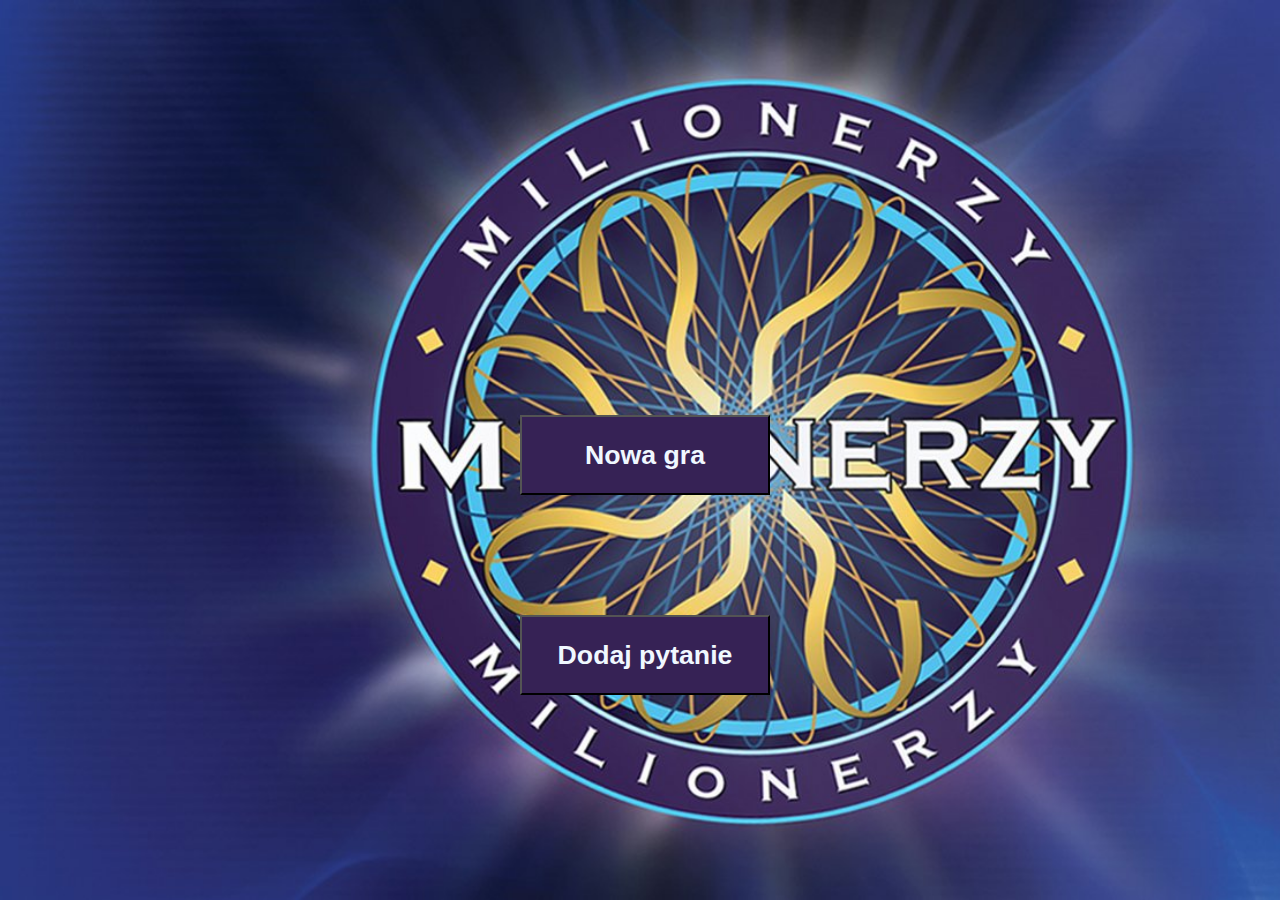
<file: src/main/resources/templates/index.html>
<!DOCTYPE html>
<html lang="pl" xmlns:th="http://www.thymeleaf.org">
<head>
    <meta charset="UTF-8">
    <link rel="shortcut icon" href="img/favicon.ico">
    <link rel="stylesheet" type="text/css" href="../static/css/index.css" th:href="@{/css/index.css}">
    <title>Milionerzy 2021</title>
</head>
<body>
<div class="center">
    <form action="#" th:action="@{/game}" method="post">
<button class="center-button" th:name="newGame" th:value="'true'"><h1>Nowa gra</h1></button>
    </form>
    <form action="#" th:action="@{/add}" method="post">
<button class="center-button"> <h1>Dodaj pytanie</h1></button>
    </form>
</div>
</body>
</html>
</file>
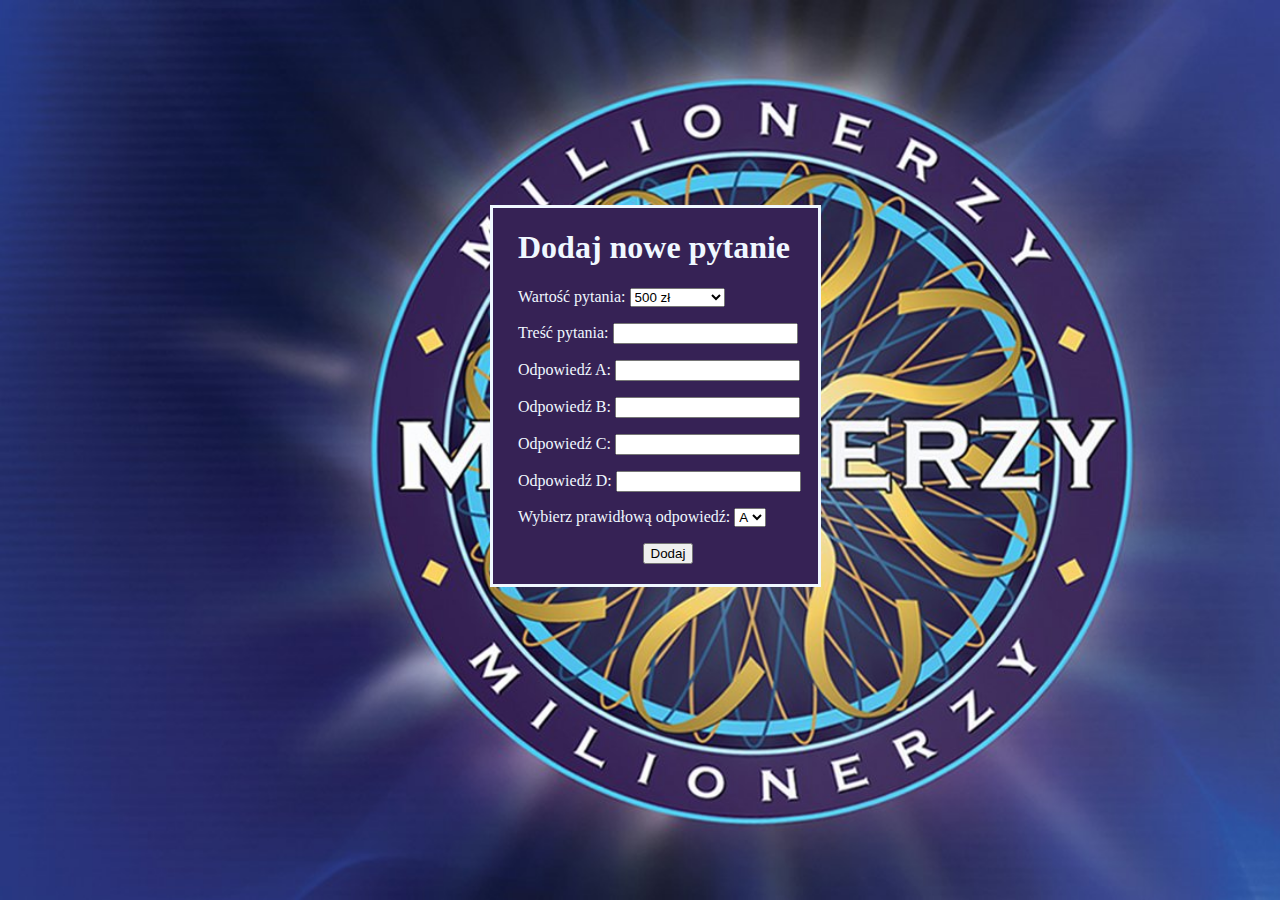
<file: src/main/resources/templates/addQuestion.html>
<!DOCTYPE html>
<html lang="pl" xmlns:th="http://www.thymeleaf.org">
<head>
    <meta charset="UTF-8">
    <link rel="shortcut icon" href="img/favicon.ico">
    <link rel="stylesheet" type="text/css" href="../static/css/add-question.css" th:href="@{/css/add-question.css}">
    <title>Milionerzy 2021</title>
</head>
<body>
<div class="center">
    <h1>Dodaj nowe pytanie</h1>
    <form action="#" method="post" th:action="@{/add-new-question}" th:object="${question}">
        <p>Wartość pytania:
            <select name="level" th:field="*{level}">
                <option value="1">500 zł</option>
                <option value="2">1 000 zł</option>
                <option value="3">2 000 zł</option>
                <option value="4">5 000 zł</option>
                <option value="5">10 000 zł</option>
                <option value="6">20 000 zł</option>
                <option value="7">40 000 zł</option>
                <option value="8">75 000 zł</option>
                <option value="9">125 000 zł</option>
                <option value="10">250 000 zł</option>
                <option value="11">500 000 zł</option>
                <option value="12">1 000 000 zł</option>
            </select>
        </p>
        <p>Treść pytania: <input name="questionText" type="text" th:field="*{questionText}"/></p>
        <p>Odpowiedź A: <input name="answerA" type="text" th:field="*{answerA}"/></p>
        <p>Odpowiedź B: <input name="answerB" type="text" th:field="*{answerB}"/></p>
        <p>Odpowiedź C: <input name="answerC" type="text" th:field="*{answerC}"/></p>
        <p>Odpowiedź D: <input name="answerD" type="text" th:field="*{answerD}"/></p>
        <p>Wybierz prawidłową odpowiedź:
            <select name="correctAnswer" th:field="*{correctAnswer}">
                <option value="A">A</option>
                <option value="B">B</option>
                <option value="C">C</option>
                <option value="D">D</option>
            </select>
        </p>
        <input type="submit" value="Dodaj" class="center-button"/>
    </form>
</div>
</body>
</html>
</file>
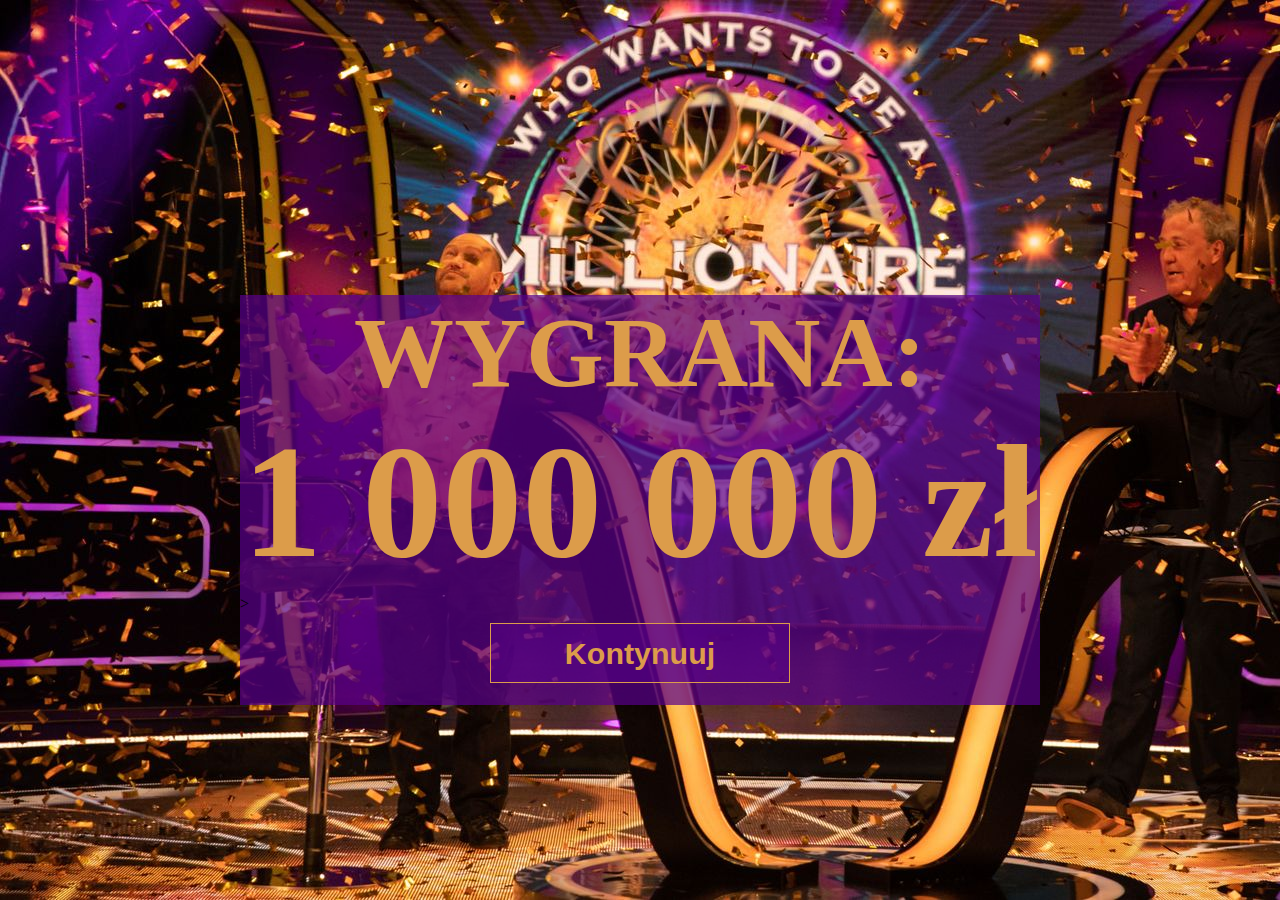
<file: src/main/resources/templates/endGame.html>
<!DOCTYPE html>
<html lang="pl" xmlns:th="http://www.thymeleaf.org">
<head>
    <meta charset="UTF-8">
    <link rel="shortcut icon" href="img/favicon.ico">
    <link rel="stylesheet" type="text/css" href="../static/css/end-game.css" th:href="@{/css/end-game.css}">
    <title>Milionerzy 2021</title>
</head>
<body>

<div class="center">
    <h2>WYGRANA:</h2>
    <h1>1 000 000 zł</h1>>
    <form action="#" id="formFinish" method="post" th:action="@{/}">
        <button type="submit" class="mainMenuButton" id="continue" name="indexButton"><h3>Kontynuuj</h3></button>
    </form>
</div>

</body>
</html>
</file>
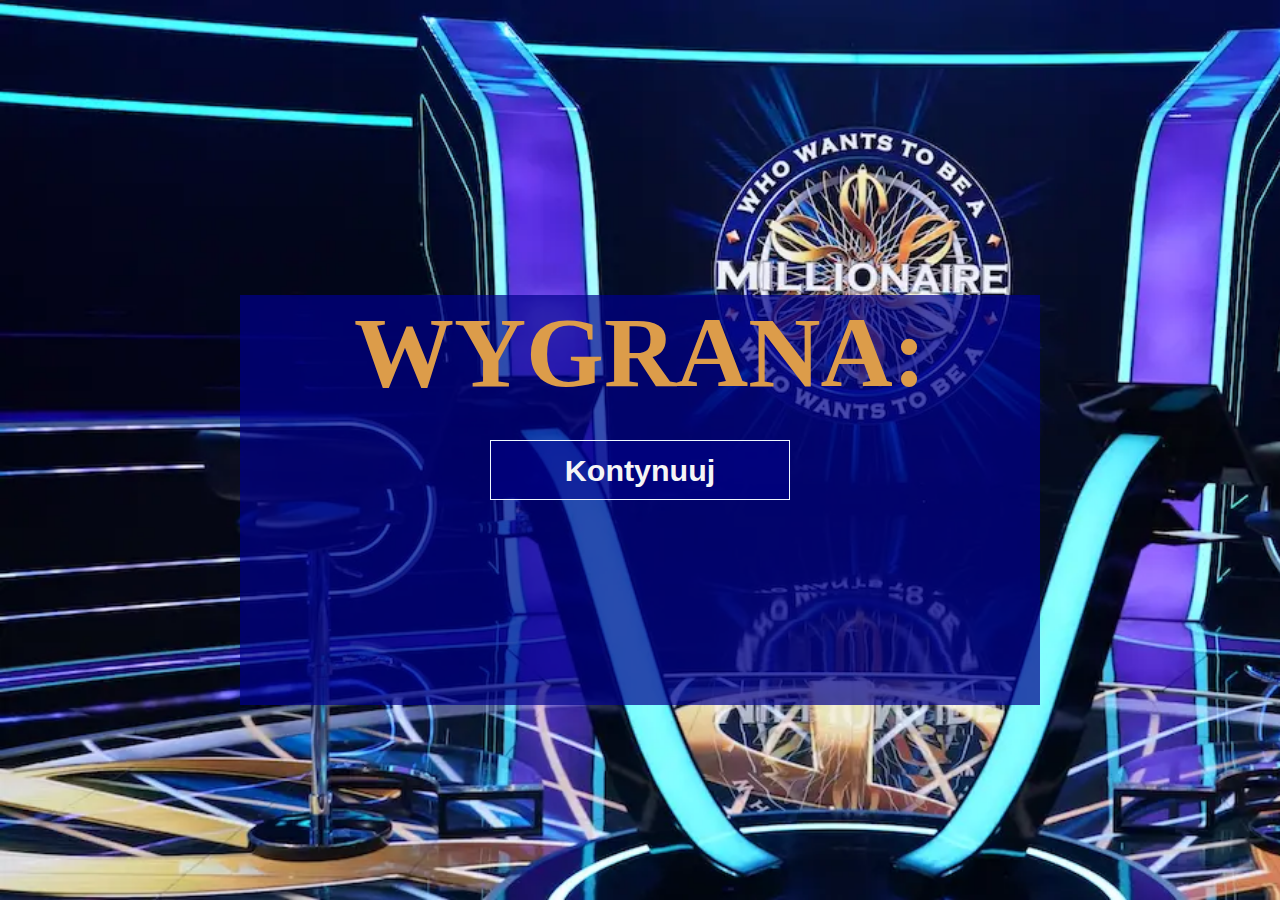
<file: src/main/resources/templates/reward.html>
<!DOCTYPE html>
<html lang="pl" xmlns:th="http://www.thymeleaf.org">
<head>
    <meta charset="UTF-8">
    <link rel="shortcut icon" href="img/favicon.ico">
    <link rel="stylesheet" type="text/css" href="../static/css/reward.css" th:href="@{/css/reward.css}">
    <title>Milionerzy 2021</title>
</head>
<body>

<div class="center">
    <h2>WYGRANA:</h2>
    <h1 th:text="*{prize}" />
    <form action="#" id="formFinish" method="post" th:action="@{/}">
        <button type="submit" class="mainMenuButton" id="continue" name="indexButton"><h3>Kontynuuj</h3></button>
    </form>
</div>

</body>
</html>
</file>
